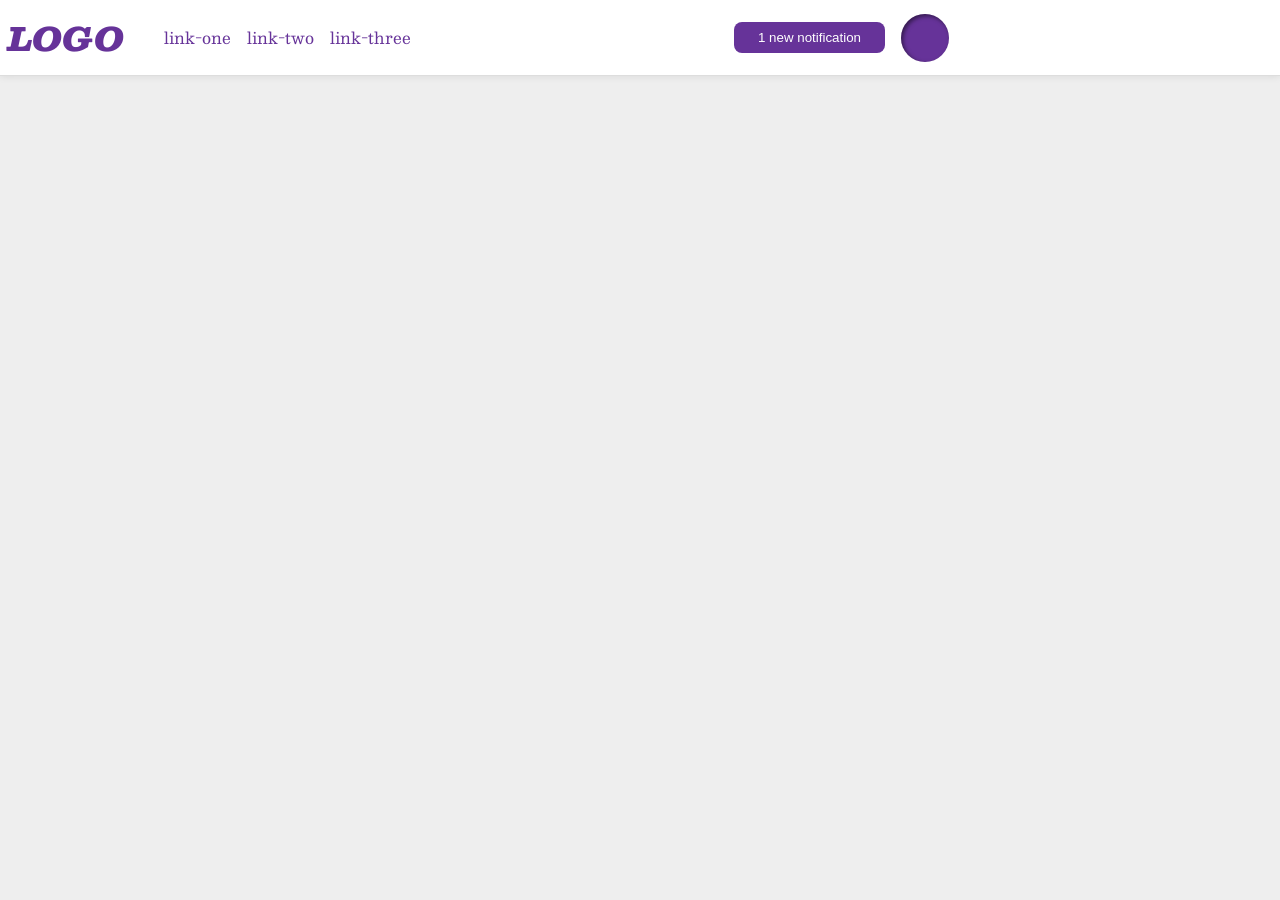
<file: foundations/flex/03-flex-header-2/index.html>
<!DOCTYPE html>
<html lang="en">
  <head>
    <meta charset="UTF-8">
    <meta http-equiv="X-UA-Compatible" content="IE=edge">
    <meta name="viewport" content="width=device-width, initial-scale=1.0">
    <title>Flex Header 2</title>
    <link rel="stylesheet" href="style.css">
  </head>
  <body>
    <div class="header">
      <div class="logo">
        LOGO
      </div>
      <div class="left-links">
      <ul class="links">
        <li><a href="https://google.com">link-one</a></li>
        <li><a href="https://google.com">link-two</a></li>
        <li><a href="https://google.com">link-three</a></li>
      </ul></div>
      <div class="right-links">
      <button class="notifications">
        1 new notification
      </button>
      <div class="profile-image"></div>
      </div>
    </div>
  </body>
</html>
</file>
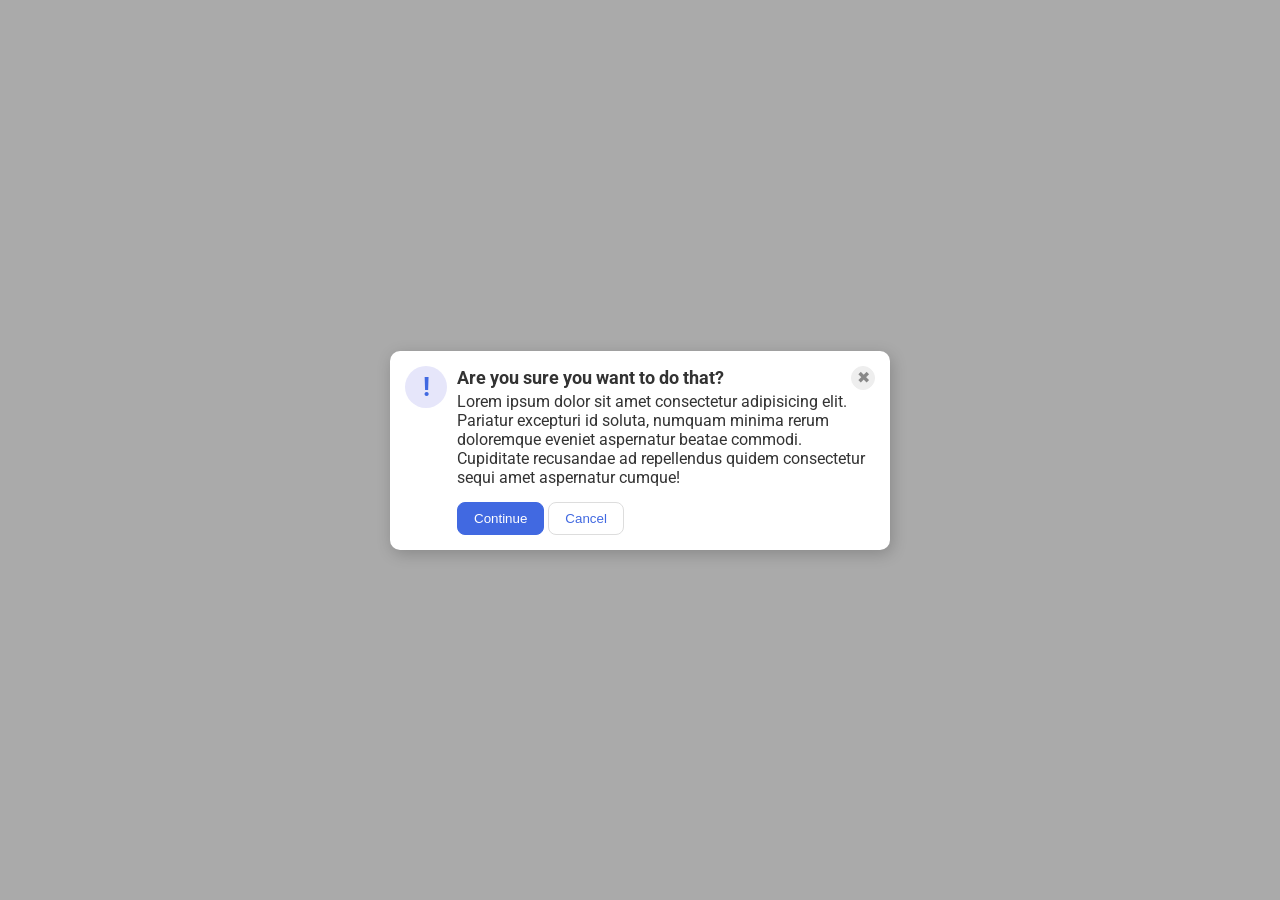
<file: foundations/flex/05-flex-modal/index.html>
<!DOCTYPE html>
<html lang="en">
  <head>
    <meta charset="UTF-8">
    <meta http-equiv="X-UA-Compatible" content="IE=edge">
    <meta name="viewport" content="width=device-width, initial-scale=1.0">
    <link rel="stylesheet" href="style.css">
    <title>Modal</title>
  </head>
  <body>
    <div class="modal">
      <div class="icon">!</div>
      <div class="container1">
      <div class="header">Are you sure you want to do that?
      <button class="close-button">✖</button></div>
      <div class="text">Lorem ipsum dolor sit amet consectetur adipisicing elit. Pariatur excepturi id soluta, numquam minima rerum doloremque eveniet aspernatur beatae commodi. Cupiditate recusandae ad repellendus quidem consectetur sequi amet aspernatur cumque!</div>
      <button class="continue">Continue</button>
      <button class="cancel">Cancel</button>
      </div>
    </div>
  </body>
</html>
</file>
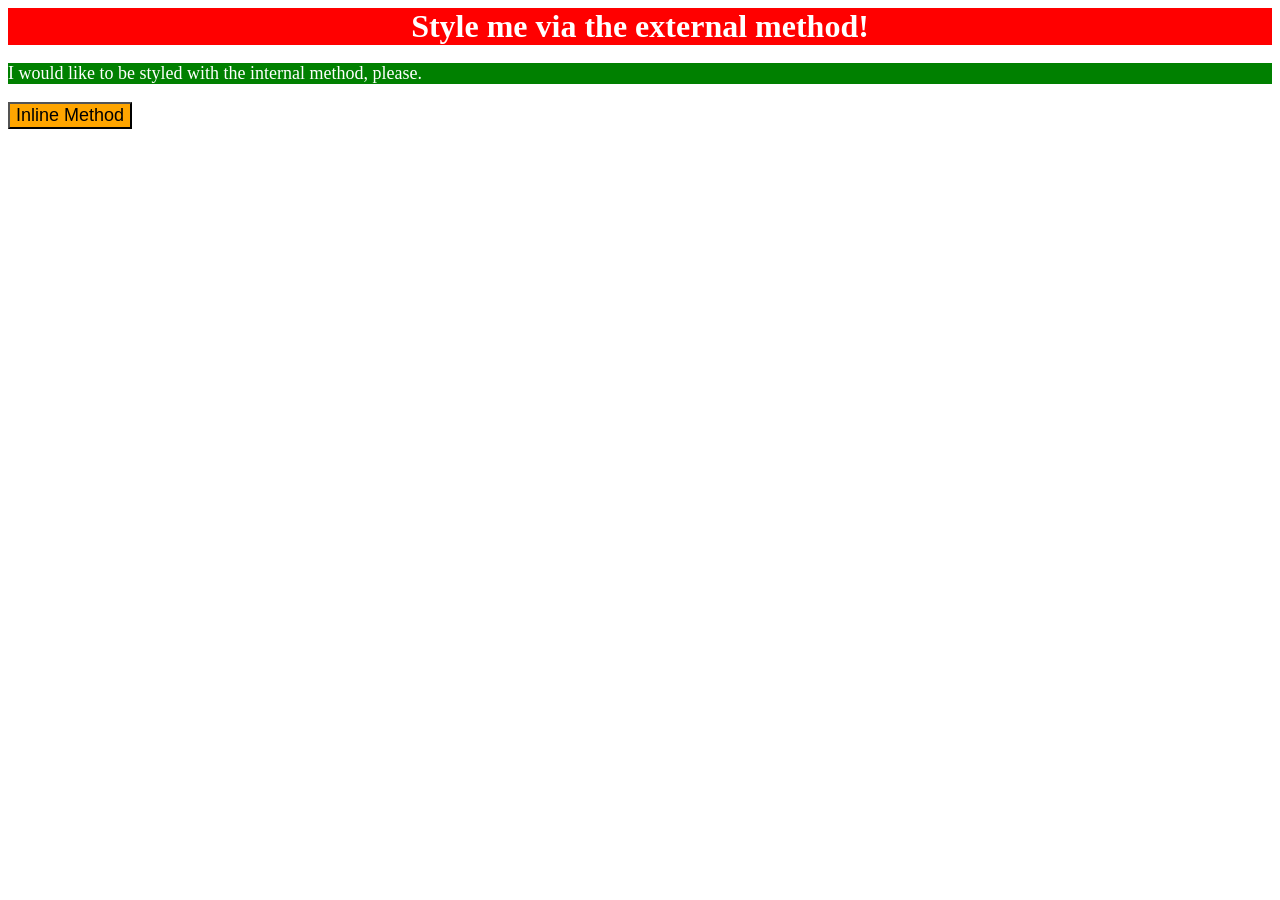
<file: foundations/intro-to-css/01-css-methods/index.html>
<!DOCTYPE html>
<html lang="en">
  <head>
    <meta charset="UTF-8">
    <meta http-equiv="X-UA-Compatible" content="IE=edge">
    <meta name="viewport" content="width=device-width, initial-scale=1.0">
    <title>Methods for Adding CSS</title>
    <link rel="stylesheet" href="styles.css">
      <style>
        p {
          background-color: green;
          color: white;
          font-size: 18px;
        }
      </style>
  </head>
  <body>
    <div>Style me via the external method!</div>
    <p>I would like to be styled with the internal method, please.</p>
    <button style="background-color: orange; font-size: 18px;"> Inline Method</button>
  </body>
</html>
</file>
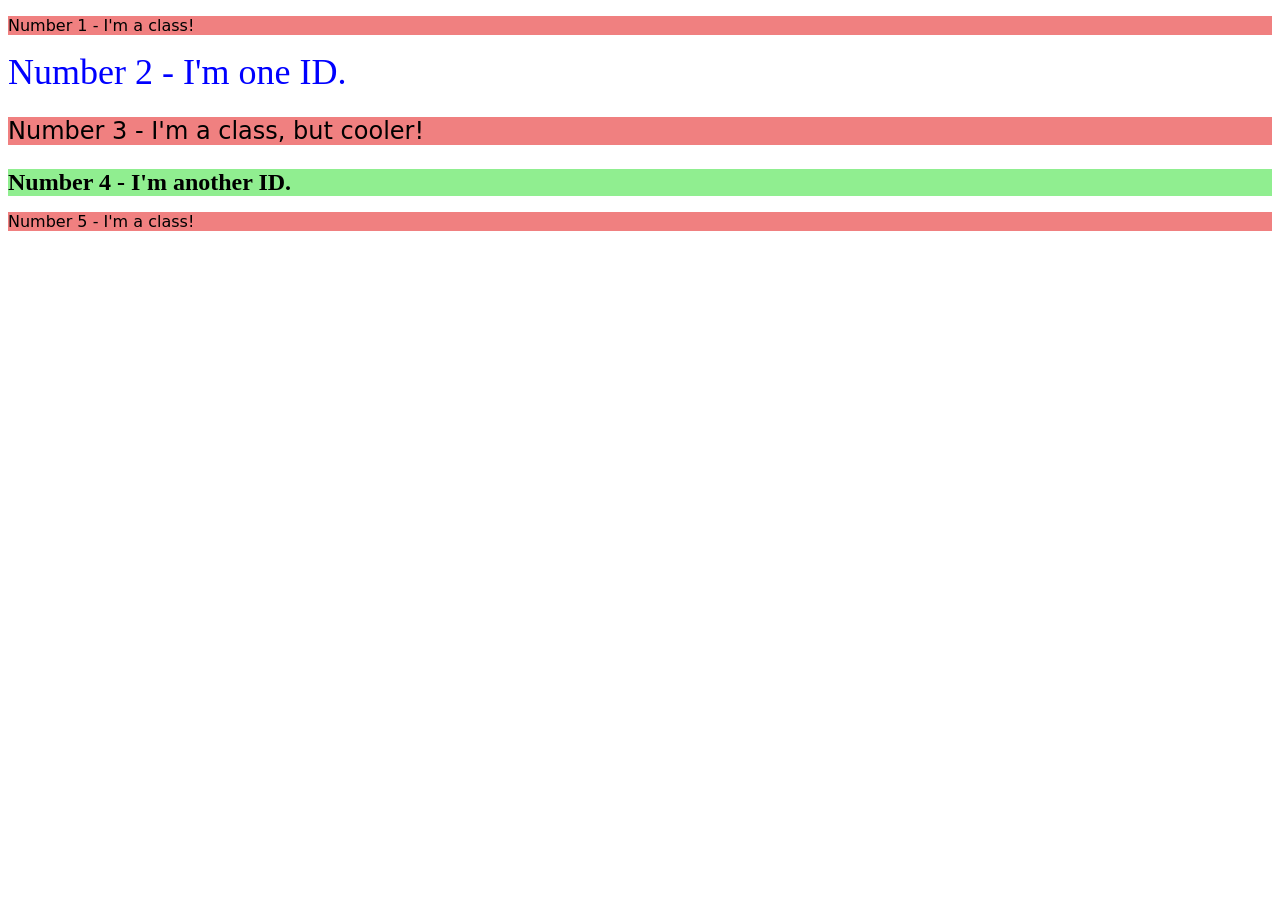
<file: foundations/intro-to-css/02-class-id-selectors/index.html>
<!DOCTYPE html>
<html lang="en">
  <head>
    <meta charset="UTF-8">
    <meta http-equiv="X-UA-Compatible" content="IE=edge">
    <meta name="viewport" content="width=device-width, initial-scale=1.0">
    <title>Class and ID Selectors</title>
    <link rel="stylesheet" href="style.css">
  </head>
  <body>
    <p class="odd">Number 1 - I'm a class!</p>
    <div id="two">Number 2 - I'm one ID.</div>
    <p class="odd three">Number 3 - I'm a class, but cooler!</p>
    <div id="four">Number 4 - I'm another ID.</div>
    <p class="odd">Number 5 - I'm a class!</p>
  </body>
</html>
</file>
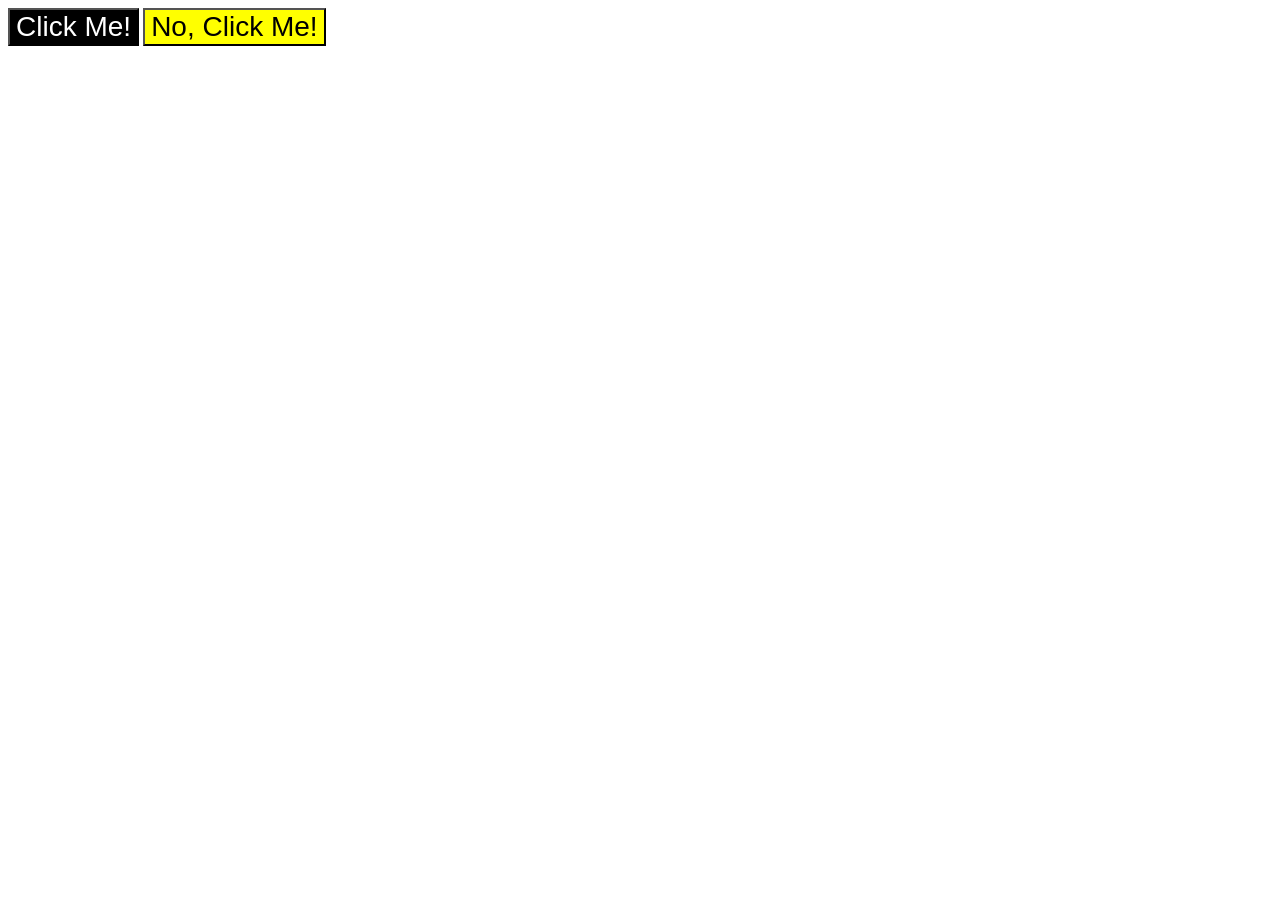
<file: foundations/intro-to-css/03-grouping-selectors/index.html>
<!DOCTYPE html>
<html lang="en">
  <head>
    <meta charset="UTF-8">
    <meta http-equiv="X-UA-Compatible" content="IE=edge">
    <meta name="viewport" content="width=device-width, initial-scale=1.0">
    <title>Grouping Selectors</title>
    <link rel="stylesheet" href="style.css">
  </head>
  <body>
    <button class="black">Click Me!</button>
    <button class="yellow">No, Click Me!</button>
  </body>
</html>
</file>
<file: foundations/flex/03-flex-header-2/style.css>
/* this is some magical font-importing.  
you'll learn about it later. */
@import url('https://fonts.googleapis.com/css2?family=Besley:ital,wght@0,400;1,900&display=swap');

body {
  margin: 0;
  background: #eee;
  font-family: Besley, serif;
}

.header {
  padding: 8px;
  display: flex;
  align-items: center;
  background: white;
  border-bottom: 1px solid #ddd;
  box-shadow: 0 0 8px rgba(0,0,0,.1);
}

.right-links{
  display: flex;
  margin: auto;
  align-items: center;
  gap: 16px;
}

.profile-image {
  background: rebeccapurple;
  box-shadow: inset 2px 2px 4px rgba(0,0,0,.5);
  border-radius: 50%;
  width: 48px;
  height: 48px;
}

.logo {
  color: rebeccapurple;
  font-size: 32px;
  font-weight: 900;
  font-style: italic;
}

button {
  border: none;
  border-radius: 8px;
  background: rebeccapurple;
  color: white;
  padding: 8px 24px;
}

a {
  /* this removes the line under our links */
  text-decoration: none;
  color: rebeccapurple;
}

ul {
  display: flex;
  list-style-type: none;
  gap: 16px;
}
</file>
<file: foundations/flex/05-flex-modal/style.css>
@import url('https://fonts.googleapis.com/css2?family=Roboto:wght@400;700&display=swap');

html, body {
  height: 100%;
}

body {
  font-family: Roboto, sans-serif;
  margin: 0;
  background: #aaa;
  color: #333;
  /* I'll give you this one for free lol */
  display: flex;
  align-items: center;
  justify-content: center;
}

.modal {
  background: white;
  width: 480px;
  border-radius: 10px;
  box-shadow: 2px 4px 16px rgba(0,0,0,.2);
  display: flex;
  padding-left: 5px;
  padding-right: 15px;
  padding-bottom: 15px;
  padding-top: 15px;
}

.header{
  display: flex;
  font-weight: bold;
  font-size: 18px;
  padding-bottom: 2px;
  justify-content: space-between;
  align-items: center;
  
}

.icon {
  color: royalblue;
  font-size: 26px;
  font-weight: 700;
  background: lavender;
  width: 42px;
  height: 42px;
  border-radius: 50%;
  display: flex;
  align-items: center;
  justify-content: center;
  flex-shrink: 0;
  margin: 0px 10px;
}

.close-button {
  background: #eee;
  border-radius: 50%;
  color: #888;
  font-weight: 400;
  font-size: 16px;
  height: 24px;
  width: 24px;
  display: flex;
  align-items: center;
  justify-content: center;
  border: 1px solid #eee;
  padding: 0;
}

button {
  cursor: pointer;
  padding: 8px 16px;
  border-radius: 8px;
}

button.continue {
  background: royalblue;
  border: 1px solid royalblue;
  color: white;
  
}

button.cancel {
  background: white;
  border: 1px solid #ddd;
  color: royalblue;
  
}

.text{
  display: flex;
  padding-bottom: 15px;
}
</file>
<file: foundations/intro-to-css/01-css-methods/styles.css>
div {
    background-color: red;
    color: white;
    font-size: 32px;
    font-weight: bold;
    text-align: center;
}
</file>
<file: foundations/intro-to-css/02-class-id-selectors/style.css>
/* Add CSS Styling */
/* All odd styles have the following attributes */
.odd {
    background-color: #f08080;
    font-family: "Verdana", "DejaVu Sans", sans-serif;
}

/* Only the third element has the following attribute */
.three{
    font-size: 24px;
}

/* Only the second element, an id, has the following attribute */
#two {
    color:#0000ff;
    font-size: 36px;
}

/* Only the fourth element, an id, has the following attributes */
#four {
    background-color: #90ee90;
    font-size: 24px;
    font-weight: bold;
}
</file>
<file: foundations/intro-to-css/03-grouping-selectors/style.css>
/* Add CSS Styling */
.black {
    background-color: black;
    color: white;
}

.yellow {
    background-color: yellow;
    color: black;
}

.black, 
.yellow {
    font-size: 28px;
    font-family: "Helvetica", "Times New Roman", sans-serif;
}
</file>
